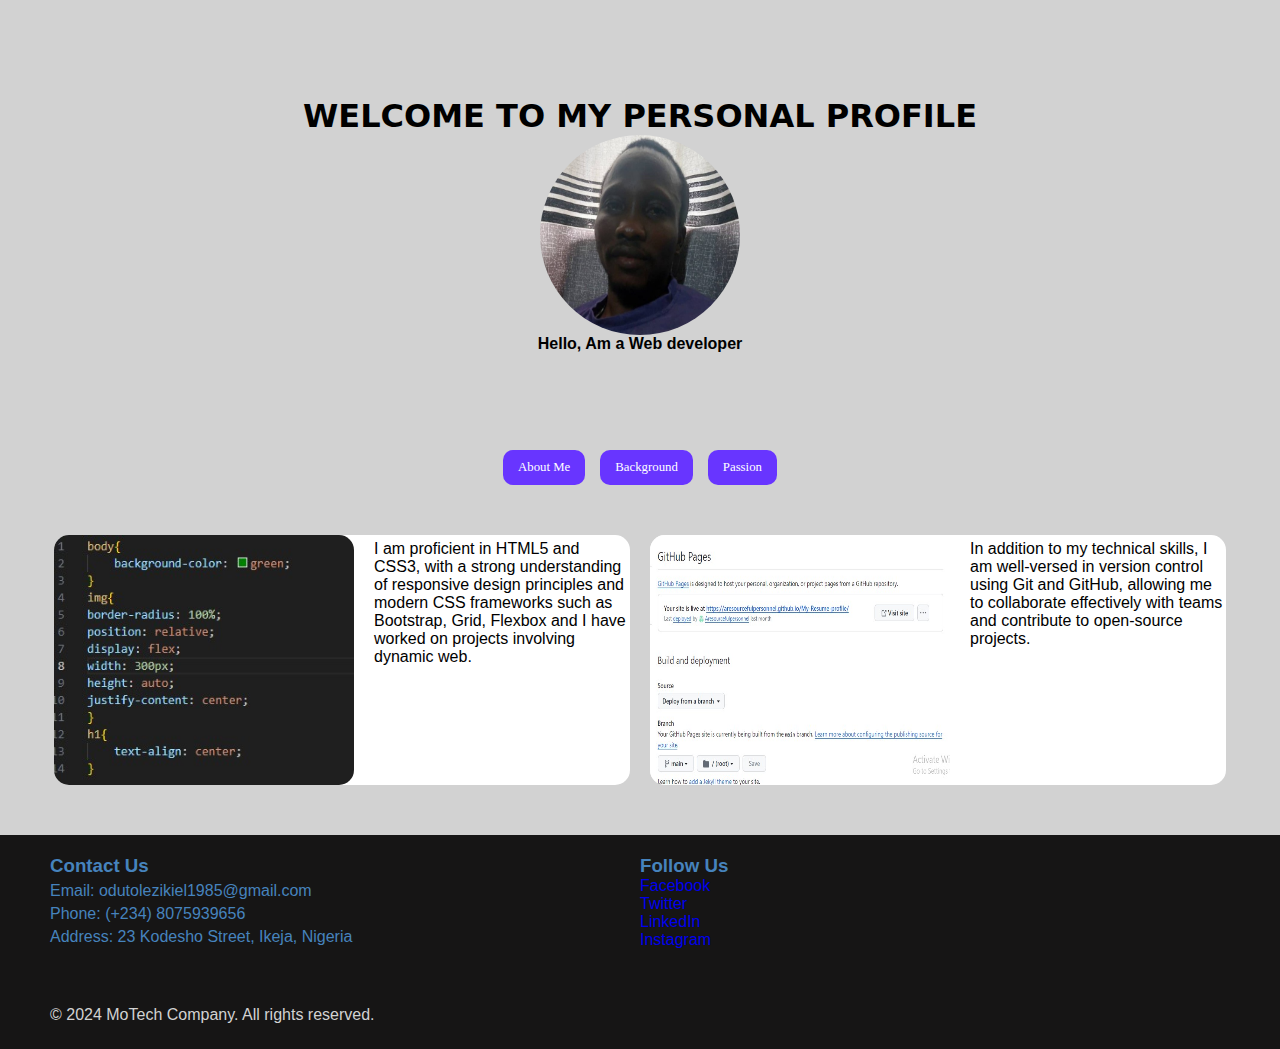
<file: index.html>
<!DOCTYPE html>
<html lang="en">
<head>
    <title>My personal website</title>
    <meta charset="UTF-8">
    <meta name="viewport" content="width=device-width, initial-scale=1.0">
    <link rel="stylesheet" href="style.css">
    <link rel="preconnect" href="https://fonts.googleapis.com">
    <link rel="preconnect" href="https://fonts.gstatic.com" crossorigin>
    <link href="https://fonts.googleapis.com/css2?family=Jacquard+12+Charted&family=Jacquard+24&display=swap" rel="stylesheet">
</head>

<body>
    <div class="maincontainer">
        <div class="container">
            <h1 class="pro1">WELCOME TO MY PERSONAL PROFILE</h1>
            <img src="./images/Eze4.jpg">
            <h2>Hello, Am a Web developer</h2>
        </div>
    
        <div class="link">
            <a href="./about.html">About Me</a>
            <a href="./background.html">Background</a>
            <a href="./passion.html">Passion</a>
        </div>
    
        <div class ="outerdiv">
            <div class = "innerdiv">
                <img src="./images/css.jpg"/>
                <p class="text">
                    I am proficient in HTML5 and CSS3, with a strong understanding of responsive design principles and modern CSS frameworks such as Bootstrap, Grid, Flexbox and I have worked on projects involving dynamic web.
                </p>
            </div>
            <div class = "innerdiv">
                <img src="./images/github.jpg"/>
                <p class="text">
                    In addition to my technical skills, I am well-versed in version control using Git and GitHub, allowing me to collaborate effectively with teams and contribute to open-source projects. 
                </p>
            </div>
        </div>
        <footer>
            <div class="footer-content">
                <div class="contact-info">
                    <h3>Contact Us</h3>
                    <p>Email: odutolezikiel1985@gmail.com</p>
                    <p>Phone: (+234) 8075939656</p>
                    <p>Address: 23 Kodesho Street, Ikeja, Nigeria</p>
                </div>
    
                <div class="social-links">
                    <h3>Follow Us</h3>
                    <ul>
                        <li><a href="https://facebook.com/example">Facebook</a></li>
                        <li><a href="https://twitter.com/example">Twitter</a></li>
                        <li><a href="https://linkedin.com/company/example">LinkedIn</a></li>
                        <li><a href="https://instagram.com/example">Instagram</a></li>
                    </ul>
                </div>
            </div>
            <div class="copyright">
                <p>&copy; 2024 MoTech Company. All rights reserved.</p>
            </div>
        </footer>
    </div>
</body>
</html>
</file>
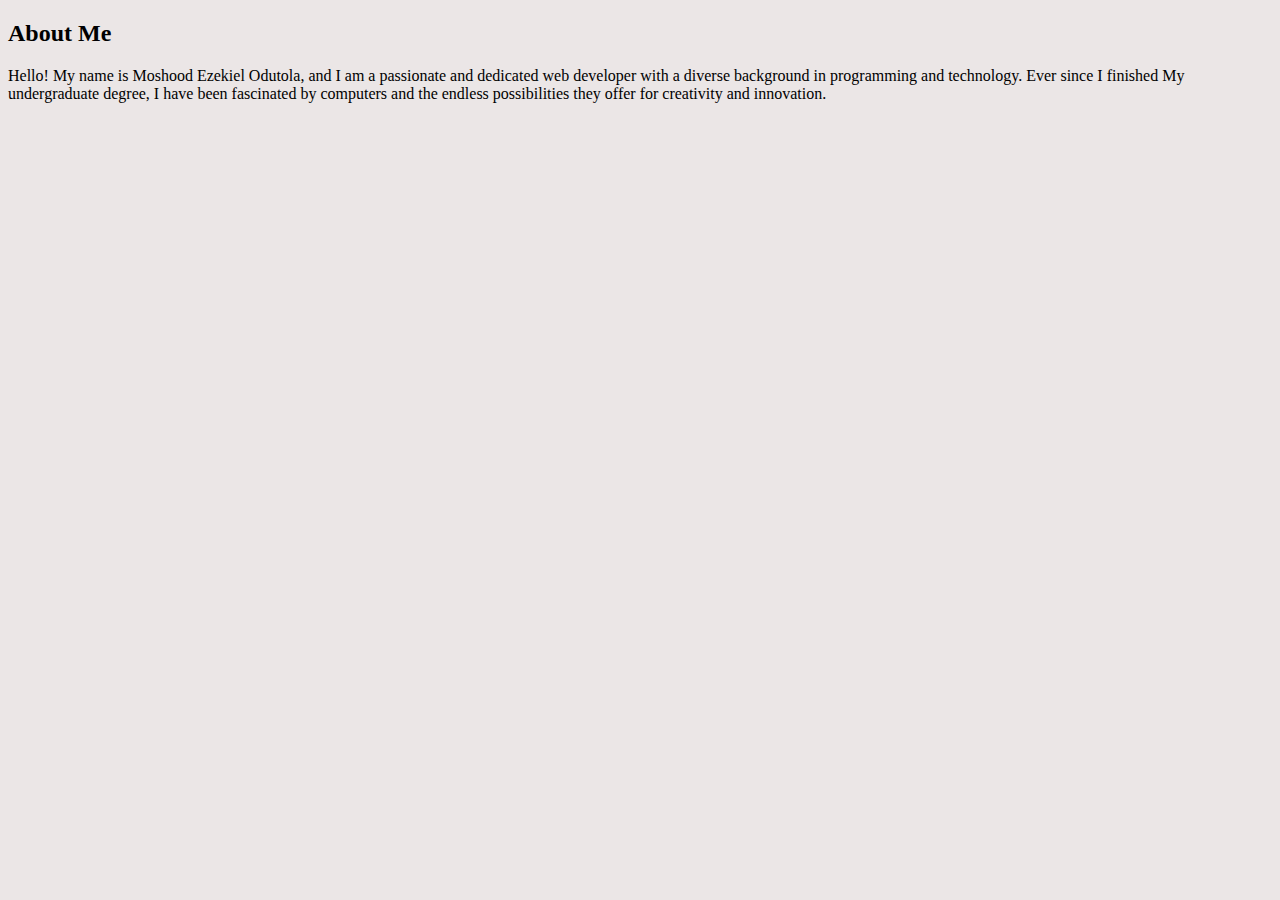
<file: about.html>
<!DOCTYPE html>
<html lang="en">
<head>
    <title>My passion</title>
    <meta charset="UTF-8">
    <meta name="viewport" content="width=device-width, initial-scale=1.0">
</head>

<body style="background-color:rgba(184, 165, 165, 0.281)">
    <div >
        <h2>About Me</h2>
            <p> Hello! My name is Moshood Ezekiel Odutola, and I am a passionate and 
                dedicated web developer with a diverse background in programming and technology.
                Ever since I finished My undergraduate degree, I have been fascinated by computers and the endless possibilities 
                they offer for creativity and innovation.
            </p>
    </div>

</body>
</file>
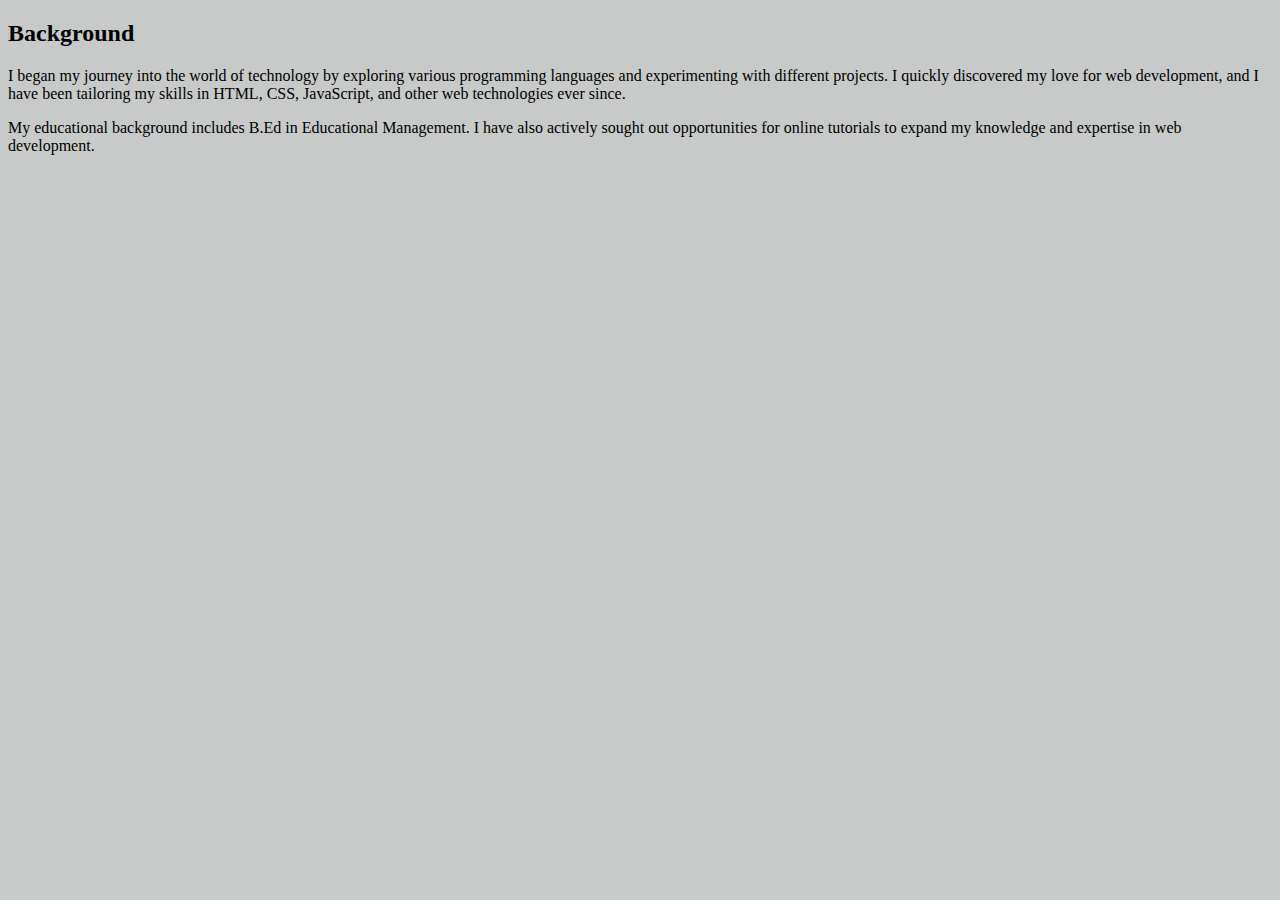
<file: background.html>
<!DOCTYPE html>
<html lang="en">
<head>
    <title>My Background</title>
    <meta charset="UTF-8">
    <meta name="viewport" content="width=device-width, initial-scale=1.0">
</head>

<body style="background-color:rgba(181, 184, 182, 0.753)">
    <div>
        <h2>Background</h2>
            <p>
                I began my journey into the world of technology by exploring various programming languages and experimenting with different projects. I quickly discovered my love for web development, and I have been tailoring my skills in HTML, CSS, JavaScript, and other web technologies ever since.
            </p>
            <p> 
                My educational background includes B.Ed in Educational Management. I have also actively sought out opportunities for online tutorials to expand my knowledge and expertise in web development.
            </p>
    </div>
</body>











</html>
</file>
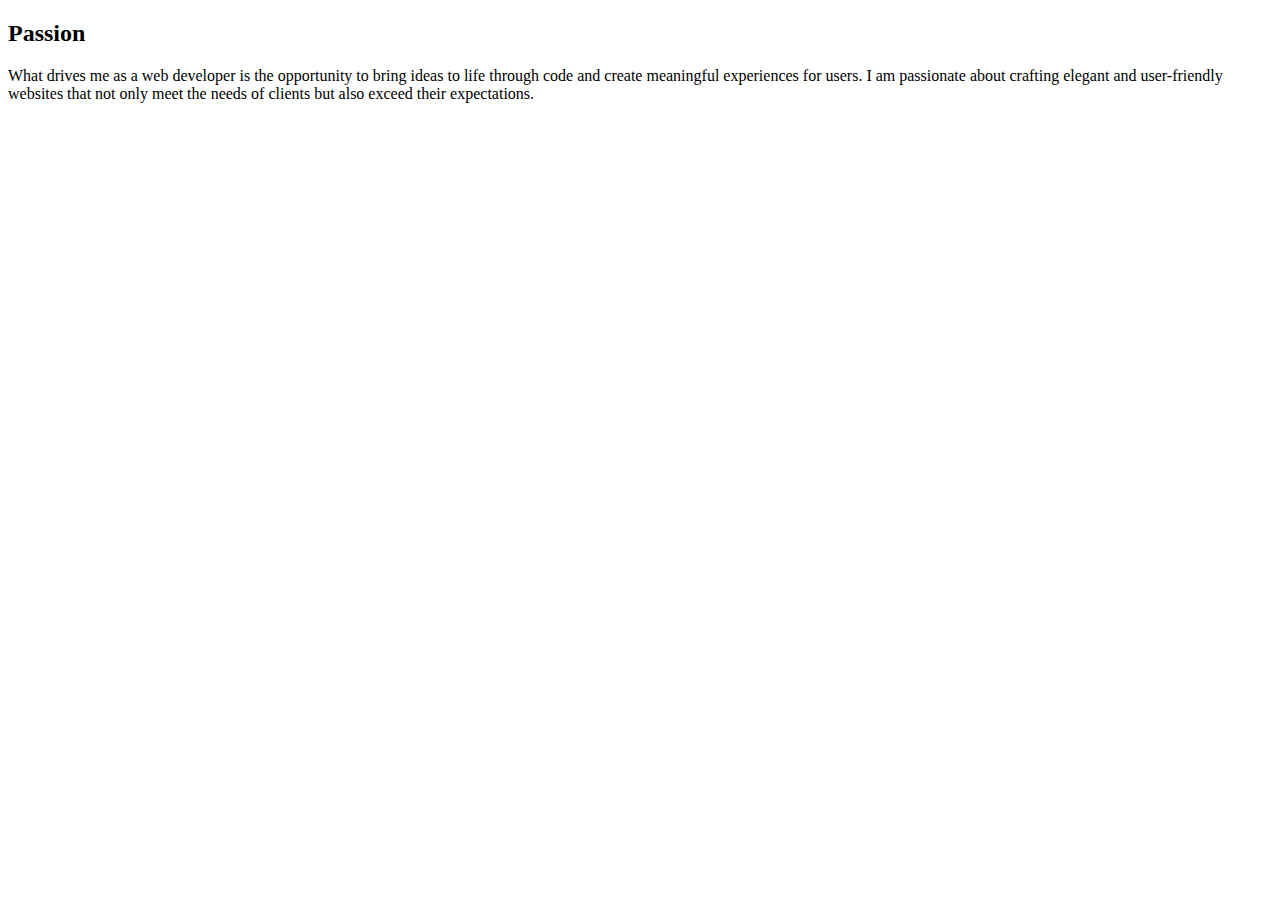
<file: passion.html>
<!DOCTYPE html>
<html lang="en">
<head>
    <title>My passion</title>
    <meta charset="UTF-8">
    <meta name="viewport" content="width=device-width, initial-scale=1.0">
</head>

<body style="background-color: #fff">
    <div>
        <h2>Passion</h2>
        <p>
            What drives me as a web developer is the opportunity to bring ideas to life through code and create meaningful experiences for users. I am passionate about crafting elegant and user-friendly websites that not only meet the needs of clients but also exceed their expectations.
        </p>
    </div>

</body>

</html>
</file>
<file: style.css>
*{
    box-sizing: border-box;
    margin: 0px;
    padding:0px;
    border:0px;
}
body {
    width: 100%;
    height: 100vh;
    background-color: #d2d2d2;
}
.maincontainer{
    width:100%;
    margin: auto;
}
ul{
    list-style-type: none;
}
a{
    text-decoration:none;
}
.container{
    display: flex;
    flex-direction: column;
    justify-content: center;
    align-items: center;
    position: relative;
    width: 100%;
    height: 50vh;
    padding: 5px 0px;
}
h1{
    font-family: "Jacquard+12+Charted", system-ui,  Ubuntu, Cantarell, 'Open Sans', 'Helvetica Neue', sans-serif;
    text-align: center;
    font-weight: bold;
}
h2{
    font-family: Arial, Helvetica, sans-serif;
    font-size: medium;
}

.container >img{
    border-radius: 100%;
    width: 200px;
    height: 200px;
}

.link{
    width: 100%;
    display: flex;
    justify-content: center;
    align-items: center;
    gap:15px;
    margin-bottom:50px;
    align-content: center;
    font-size: 0.8rem;
}
.link a{
    text-decoration:none;
    width:auto;
    height: auto;
    padding:10px 15px;
    background-color: #6835ff;
    color:white;
    border-radius: 10px;
}

p{
    font-size: 1rem;
    font: 1em sans-serif, 'Open Sans';
    margin: 5px 0px;
}
.outerdiv{
    display: flex;
    width: 100%;
    justify-content: center;
    align-items: center;
    margin-bottom:50px;
    gap:20px;
}

.innerdiv{
    display: flex;
    width: 45%;
    gap: 20px;
    background-color: white;
    border-radius: 15px;
}
.innerdiv img{
    border-radius:15px;
}

img{
    float: left;
    flex-direction: row;
    width: 300px;
    height: 250px;    
}
.contact-info, .social-links{
    font-family:Impact, Haettenschweiler, 'Arial Narrow Bold', sans-serif;
    color: #4683bd;
    width: 50%;
    font-weight:normal;
}
footer{
    width:100%;
    height:auto;
    padding:20px 50px;
    color:white;
    background-color: rgb(22, 21, 21);
    display: flex;
    flex-direction:column;
    gap:50px;
}
.footer-content{
    display: flex;
    font-family: Verdana, Geneva, Tahoma, sans-serif;
    width: 100%;   
}

.copyright {
    color: #d2d2d2;
}
@media screen and (max-width: 1200px){
    .outerdiv{
        display: flex;
        flex-direction:column;
        width: 100%; 
    }
    .innerdiv{
        display: flex;
        width:100%;
    }
    .footer-content{
        display: flex;
        gap:20px;
        flex-direction: column;   
    }
    .contact-info, .social-links{
        width:50%;
    }
}
</file>
